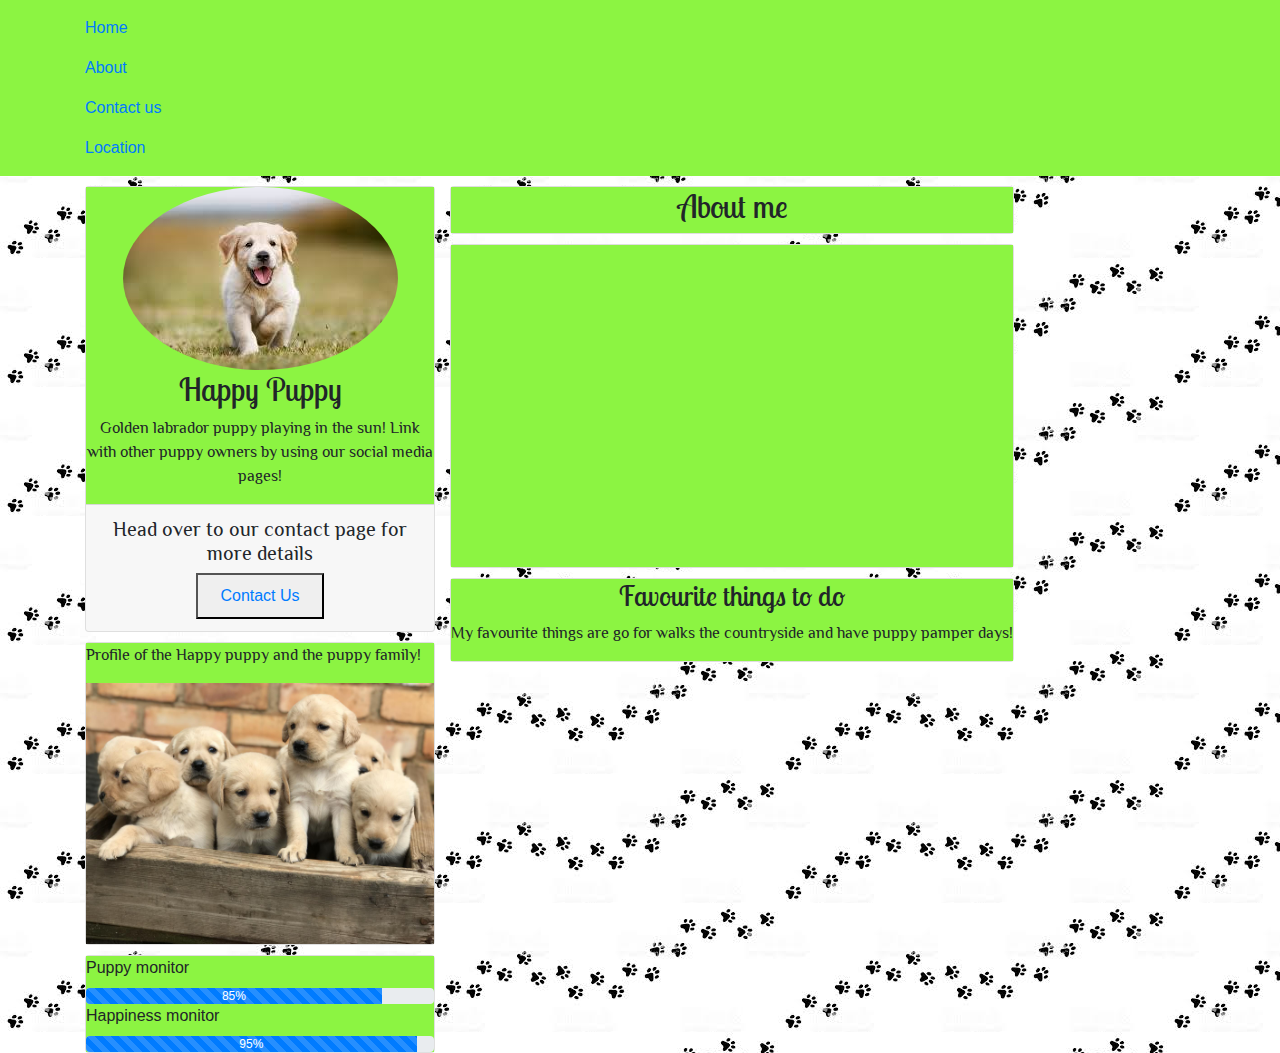
<file: about.html>
<!DOCTYPE html>
<html>
<head>
	<title>About me</title>
	<meta name="viewport" content="width=device-width, initial-scale=1, shrink-to-fit=no">
    <link rel="stylesheet" href="https://maxcdn.bootstrapcdn.com/bootstrap/4.0.0-alpha.6/css/bootstrap.min.css">
    <link rel="stylesheet" href="https://use.fontawesome.com/releases/v5.8.1/css/all.css" integrity="sha384-50oBUHEmvpQ+1lW4y57PTFmhCaXp0ML5d60M1M7uH2+nqUivzIebhndOJK28anvf" crossorigin="anonymous">
    <link href="https://fonts.googleapis.com/css?family=Gentium+Basic|Lobster+Two|Philosopher|Playball" rel="stylesheet">
     <link rel="stylesheet" href="https://cdnjs.cloudflare.com/ajax/libs/animate.css/3.7.0/animate.min.css">
    <link rel="stylesheet" type="text/css" href="css/style.css">
</head>
<body class="aboutBackground">
	<nav class="navbar navbar-toggleable-md customNav">
		<div class="container">
			<ul class="nav navbar-nav">
				<li class="nav-item">
					<a href="index.html" class="nav-link">Home</a>
				</li>
				<li class="nav-item">
					<a href="about.html" class="nav-link">About</a>
				</li>
				<li class="nav-item">
					<a href="contactus.html" class="nav-link">Contact us</a>
				</li>
				<li class="nav-item">
					<a href="location.html" class="nav-link">Location</a>
				</li>
			</ul>
		</div>
	</nav>
	<!-- Below this is my container -->
	<div class="container"/div>
		<div class="row">
			<!-- This is my column that is 4 wide -->
			<div class="col-md-4">
				<div class="card text-center">
					<div class="card-block">
						<img src="img/puppy.jpeg" class="profilePic rounded-circle animated swing">
						<h2>Happy Puppy</h2>
						<p>Golden labrador puppy playing in the sun! 
						Link with other puppy owners by using our social media pages!</p>
					</div>
					<div class= "card-footer">
						<a href="https://twitter.com/login/error?username_or_email=alisonlowexx" target="_blank">
							<i class="fab fa-twitter fa-2x"></i>
						</a> 
						<a href="https://www.youtube.com/watch?v=WY8VG0QcGqs" target="_blank">
							<i class="fab fa-youtube fa-2x youtubeIcon"></i>
						</a>
						<a href="https://www.facebook.com/" target="_blank">
							<i class="fab fa-facebook fa-2x"></i>
						</a>
						<a href="https://www.instagram.com/labradors_/?hl=en" target="_blank">
							<i class="fab fa-instagram fa-2x instagramIcon"></i>
						</a>
						<a href="https://www.spotify.com/uk/ target=_blank">
							<i class="fab fa-spotify fa-2x spotifyIcon"></i>
						</a>
						<h5>Head over to our contact page for more details</h5>
						<button>
							<a href="contactus.html" class="nav-link">Contact Us</a>
						</button>
					</div>	
				</div>
				<div class="card">
					<div class="card-block">
						<p>Profile of the Happy puppy and the puppy family!</p>
						<img src="img/lab.jpeg" class="secondPic">
					</div>	
				</div>	

				<div class="card">
					<div class="card-block">
							<label>Puppy monitor</label>
						<div class="progress">
							<div class= "progress-bar progress-bar-striped progress-bar-animated"  role="progressbar" style="width: 85%">85%</div>
						</div>	
							<label>Happiness monitor</label>
						<div class="progress">
							<div class= "progress-bar progress-bar-striped progress-bar-animated"  role="progressbar" style="width: 95%">95%</div>
						</div>	
					</div>
						
						</div>		
			</div>

			<!-- This is my column that is 8 wide -->
			<div class="col-me-8">
				<div class="card text-center">
					<div class="card-block">
						<h2>About me</h2>
						
			
					</div>			

				</div>
				<div class="card text-center">
					<div class="card-block">
						<iframe width="560" height="315" src="https://www.youtube.com/embed/WY8VG0QcGqs?autoplay=1" frameborder="0" allow="accelerometer; autoplay; encrypted-media; gyroscope; picture-in-picture" allowfullscreen></iframe>

					</div>			
					
				</div>

				<div class="card text-center">
					<div class="card-block">
						<h3>Favourite things to do</h3>
						<p>My favourite things are go for walks the countryside and have puppy pamper days!
						</p>
						
			
					</div>			

				</div>

			</div>
</body>
</html>
</file>
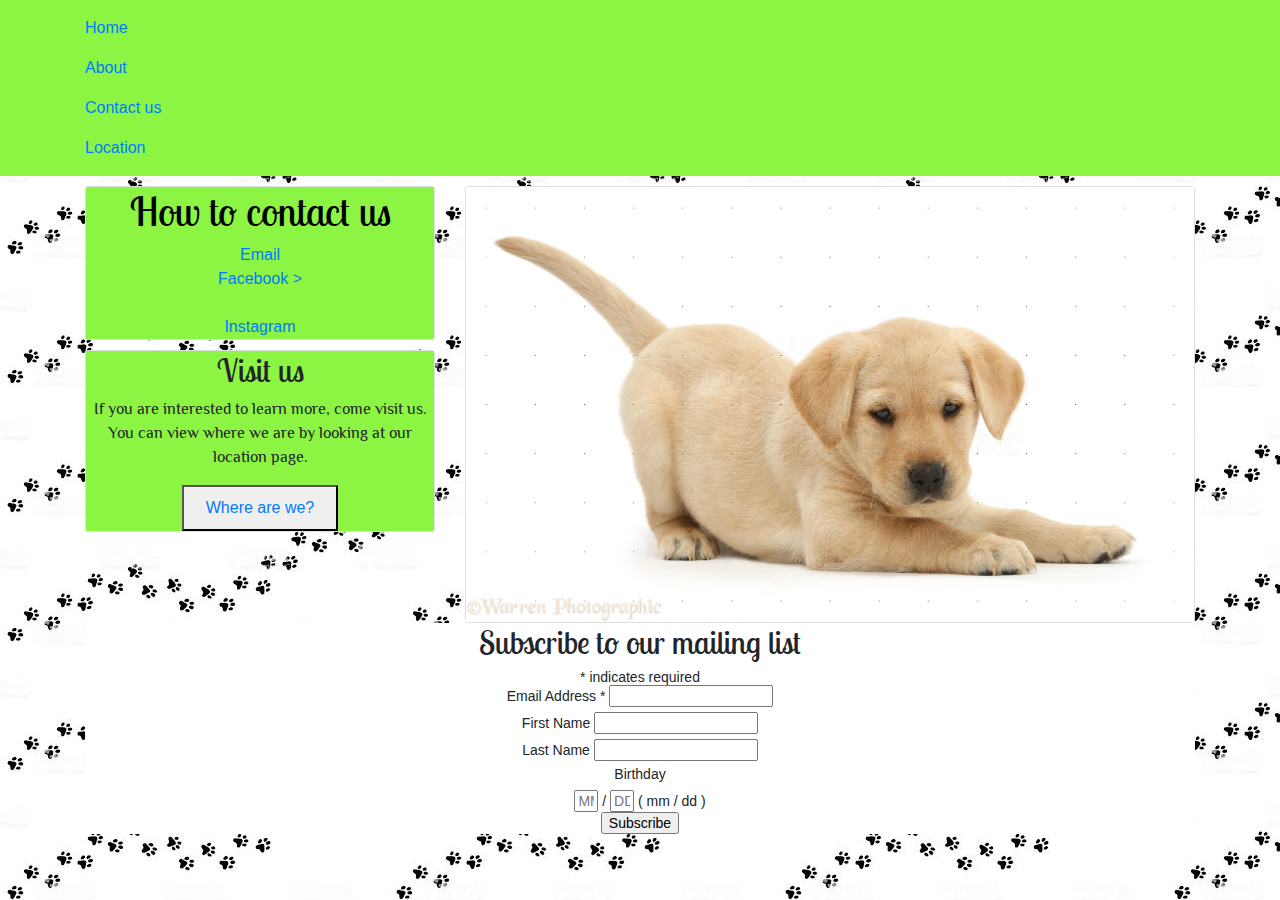
<file: contactus.html>
<!DOCTYPE html>
<html>
<head>
	<title>Contact Us</title>
	<meta name="viewport" content="width=device-width, initial-scale=1, shrink-to-fit=no">
    <link rel="stylesheet" href="https://maxcdn.bootstrapcdn.com/bootstrap/4.0.0-alpha.6/css/bootstrap.min.css">
    <link rel="stylesheet" href="https://use.fontawesome.com/releases/v5.8.1/css/all.css" integrity="sha384-50oBUHEmvpQ+1lW4y57PTFmhCaXp0ML5d60M1M7uH2+nqUivzIebhndOJK28anvf" crossorigin="anonymous">
    <link href="https://fonts.googleapis.com/css?family=Gentium+Basic|Lobster+Two|Philosopher|Playball" rel="stylesheet">
    <link rel="stylesheet" type="text/css" href="css/style.css">
</head>
<body class="aboutBackground">
	<nav class="navbar navbar-toggleable-md customNav">
		<div class="container">
			<ul class="nav navbar-nav">
				<li class="nav-item">
					<a href="index.html" class="nav-link">Home</a>
				</li>
				<li class="nav-item">
					<a href="about.html" class="nav-link">About</a>
				</li>
				<li class="nav-item">
					<a href="contactus.html" class="nav-link">Contact us</a>
				</li>
				<li class="nav-item">
					<a href="location.html" class="nav-link">Location</a>
				</li>
			</ul>
		</div>
	</nav>

	<div class="container">
		<div class="row">
			<!-- This is my column that is 6 wide -->
			<div class="col-md-4">
				<div class="card text-center">
					<div class="card-block">
					
						<h1 class="contactUs" > How to contact us </h1>
						<a href="mailto: al488@sussex.ac.uk"> Email       
							<i class="fas fa-envelope fs-2x"></i>
						</a>
					<br>
						<a href="https://www.facebook.com/" target="_blank"> Facebook          
							<i class="fab fa-facebook fa-2x" > </i>>
						</a>
					</br>
					<br>
						<a href="https://www.instagram.com/labradors_/?hl=en" target="_blank"> Instagram       
							<i class="fab fa-instagram fa-2x instagramIcon"></i>
						</a>
					</br>

					</div>
				</div>
				<div class="card text-center">
					<div class="card-block">
						<h2>Visit us</h2>
						<p>If you are interested to learn more, come visit us. You can view where we are by looking at our location page.</p>
						<button>
						<a href="location.html" class="nav-link">Where are we?</a>
						</button>
					</div>
				</div>
			</div>

			<div class="col-md-8">
				<div class="card text-center">
					<div class="card-block">
						<img src="img/labb.jpg" class="contactPic">

					</div>
				</div>
			</div>
		</div>
	<div class="row">
		<div class="col-md-12 text-center">
			<!-- Begin Mailchimp Signup Form -->
			<link href="//cdn-images.mailchimp.com/embedcode/classic-10_7.css" rel="stylesheet" type="text/css">
			<style type="text/css">
				#mc_embed_signup{background:#fff; clear:left; font:14px Helvetica,Arial,sans-serif; }
				/* Add your own Mailchimp form style overrides in your site stylesheet or in this style block.
				   We recommend moving this block and the preceding CSS link to the HEAD of your HTML file. */
			</style>
			<div id="mc_embed_signup">
			<form action="https://talktalk.us20.list-manage.com/subscribe/post?u=1f124cb94310ea4d68939aab7&amp;id=06f20662d2" method="post" id="mc-embedded-subscribe-form" name="mc-embedded-subscribe-form" class="validate" target="_blank" novalidate>
			    <div id="mc_embed_signup_scroll">
				<h2>Subscribe to our mailing list</h2>
			<div class="indicates-required"><span class="asterisk">*</span> indicates required</div>
			<div class="mc-field-group">
				<label for="mce-EMAIL">Email Address  <span class="asterisk">*</span>
			</label>
				<input type="email" value="" name="EMAIL" class="required email" id="mce-EMAIL">
			</div>
			<div class="mc-field-group">
				<label for="mce-FNAME">First Name </label>
				<input type="text" value="" name="FNAME" class="" id="mce-FNAME">
			</div>
			<div class="mc-field-group">
				<label for="mce-LNAME">Last Name </label>
				<input type="text" value="" name="LNAME" class="" id="mce-LNAME">
			</div>
			<div class="mc-field-group size1of2">
				<label for="mce-BIRTHDAY-month">Birthday </label>
				<div class="datefield">
					<span class="subfield monthfield"><input class="birthday " type="text" pattern="[0-9]*" value="" placeholder="MM" size="2" maxlength="2" name="BIRTHDAY[month]" id="mce-BIRTHDAY-month"></span> / 
					<span class="subfield dayfield"><input class="birthday " type="text" pattern="[0-9]*" value="" placeholder="DD" size="2" maxlength="2" name="BIRTHDAY[day]" id="mce-BIRTHDAY-day"></span> 
					<span class="small-meta nowrap">( mm / dd )</span>
				</div>
			</div>	<div id="mce-responses" class="clear">
					<div class="response" id="mce-error-response" style="display:none"></div>
					<div class="response" id="mce-success-response" style="display:none"></div>
				</div>    <!-- real people should not fill this in and expect good things - do not remove this or risk form bot signups-->
			    <div style="position: absolute; left: -5000px;" aria-hidden="true"><input type="text" name="b_1f124cb94310ea4d68939aab7_06f20662d2" tabindex="-1" value=""></div>
			    <div class="clear"><input type="submit" value="Subscribe" name="subscribe" id="mc-embedded-subscribe" class="button"></div>
			    </div>
			</form>
			</div>

			<!--End mc_embed_signup-->
	</div>
	</div>
</div>
</body>
</html>
</file>
<file: css/style.css>
.profilePic{max-width: 100%;}
.instagramIcon {color: pink;}
.youtubeIcon {color: red;}
.spotifyIcon {color: green;}

.aboutBackground {
	background-image: url("../img/paw print.jpeg"); }

	.card {margin-top: 10px;}

	.card-block {background-color: #8cf442}

	h2 {font-family: 'Lobster Two', cursive;}

	p {font-family: 'Philosopher', sans-serif;}

.customNav{ background-color: #8cf442}
.secondPic {max-width: 100%}



.customColorText {color: black;}

.contactUs {color: black;}

.stretchRow {height: 100vh;
}

.middleColumn{margin: auto;
}
h1{font-family: 'Lobster Two', cursive;}

.googleMap {max-width: 100%}

.indexBackground {
	background-image: url("../img/labpuppy.png"); background-size: cover;
}
h3 {font-family: 'Lobster Two', cursive;}

h5 {font-family: Philosopher;}

.contactPic {max-width: 100%}
</file>
